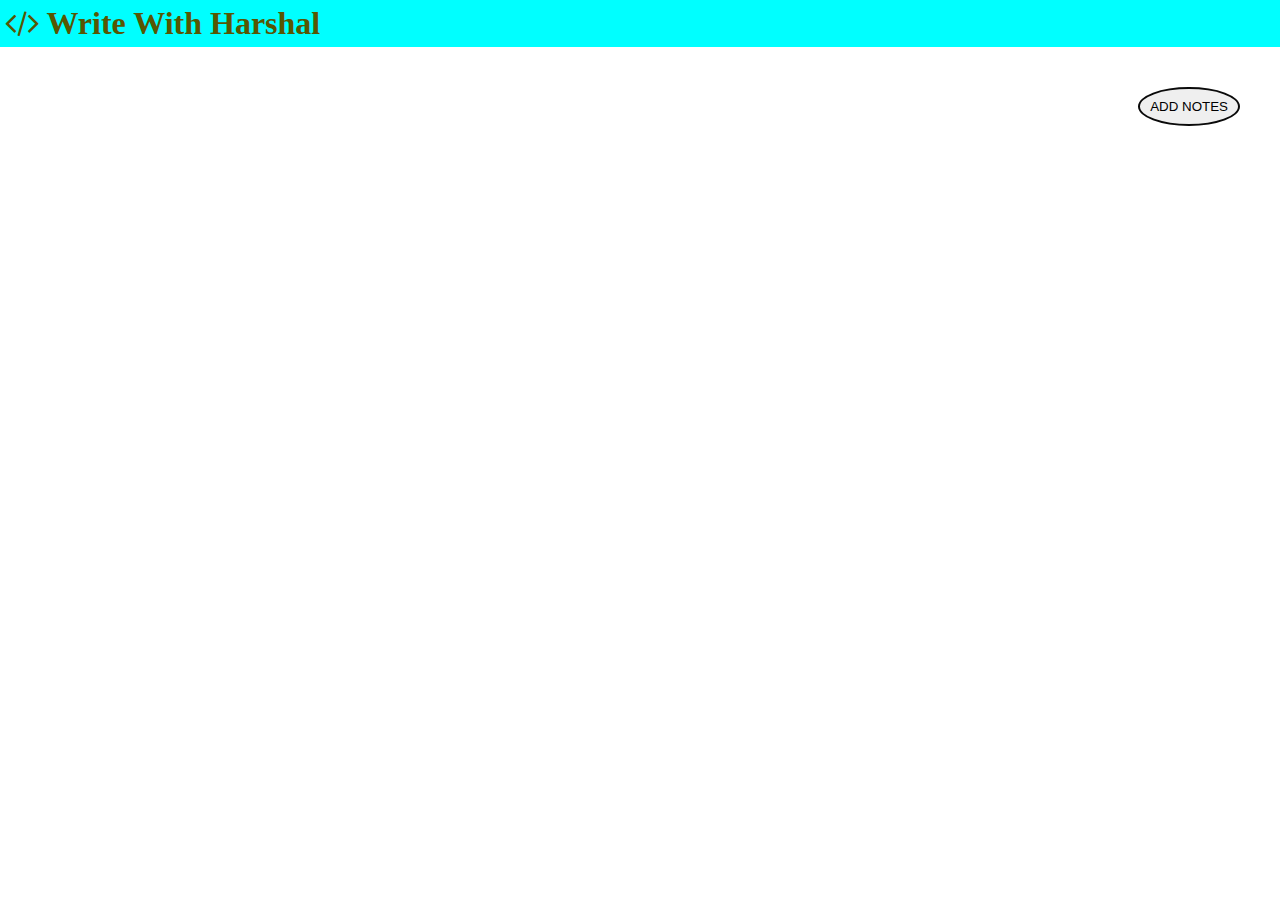
<file: project2/index.html>
<!DOCTYPE html>
<html lang="en">
<head>
    <meta charset="UTF-8">
    <meta http-equiv="X-UA-Compatible" content="IE=edge">
    <meta name="viewport" content="width=device-width, initial-scale=1.0">
    <link rel="stylesheet" href="https://cdnjs.cloudflare.com/ajax/libs/font-awesome/6.4.0/css/all.min.css" />
    <link rel="stylesheet" href="https://maxcdn.bootstrapcdn.com/font-awesome/4.4.0/css/font-awesome.min.css">
    <title>Write, Save, Store With Harshal</title>
    <link rel="stylesheet" href="style.css">
</head>
<body>
    <!-- Html for my heading section  -->
    <div class="container-heading">
        <h1><i class="fa fa-code"></i> Write With Harshal</h1>
    </div>

    <!-- Html for my button to add note -->
    <div class="btn">
        <button id="click-to-add" class="click_me">ADD NOTES</button>
    </div>


    <!-- Html for my creating notes -->
    <!-- This code is automatically generate by my favourite javascript -->
    <script src="script.js"></script>
</body>
</html>
</file>
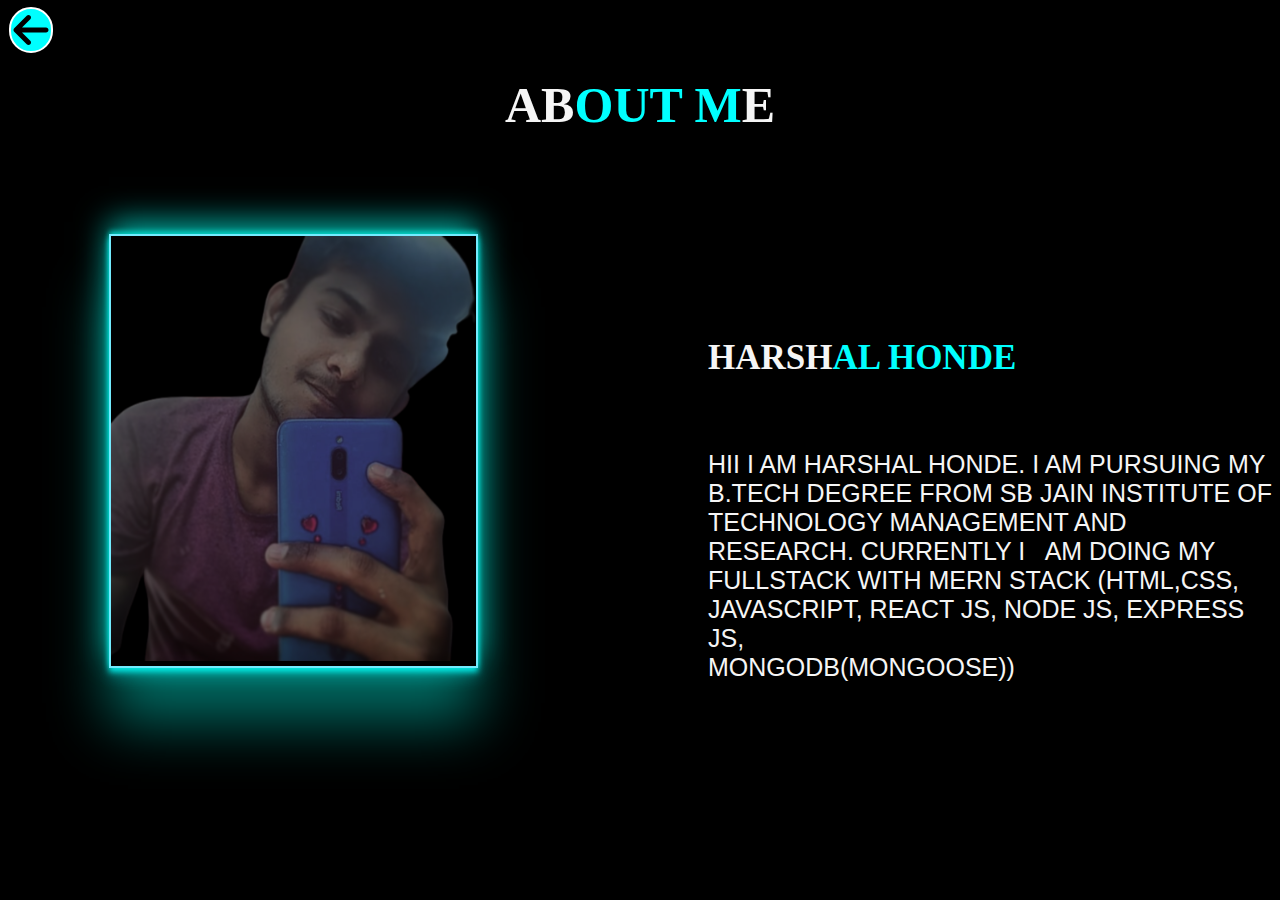
<file: htmlfiles/about_me.html>
<!DOCTYPE html>
<html lang="en">

<head>
    <meta charset="UTF-8">
    <meta http-equiv="X-UA-Compatible" content="IE=edge">
    <meta name="viewport" content="width=device-width, initial-scale=1.0">
    <title>Document</title>
    <link rel="stylesheet" href="/style/style-about.css">
    
</head>

<body>
    <footer>
        <a style="color: whitesmoke;" href="index_Main.html"><span><svg xmlns="http://www.w3.org/2000/svg"
                    viewBox="0 0 384 512">
                    <path
                        d="M214.6 41.4c-12.5-12.5-32.8-12.5-45.3 0l-160 160c-12.5 12.5-12.5 32.8 0 45.3s32.8 12.5 45.3 0L160 141.2V448c0 17.7 14.3 32 32 32s32-14.3 32-32V141.2L329.4 246.6c12.5 12.5 32.8 12.5 45.3 0s12.5-32.8 0-45.3l-160-160z" />
                </svg></span></a>
    </footer>
    <section id="sec-1">
        <h1>AB<span>OUT M</span>E</h1>

        <div class="box-sec-1">
            <img class="img-2" src="/images/photo7.png" />
        </div>
        <h2>HARSH<span>AL HONDE</span></h2>
        <br />
        <p>
            HII I AM HARSHAL HONDE. I AM PURSUING MY B.TECH
            DEGREE FROM SB JAIN INSTITUTE OF TECHNOLOGY MANAGEMENT AND
            RESEARCH. CURRENTLY I &nbsp; AM DOING MY FULLSTACK WITH MERN STACK
            (HTML,CSS, JAVASCRIPT, REACT JS, NODE JS, EXPRESS JS,<br />
            MONGODB(MONGOOSE))
        </p>
        

    </section>

</body>

</html>
</file>
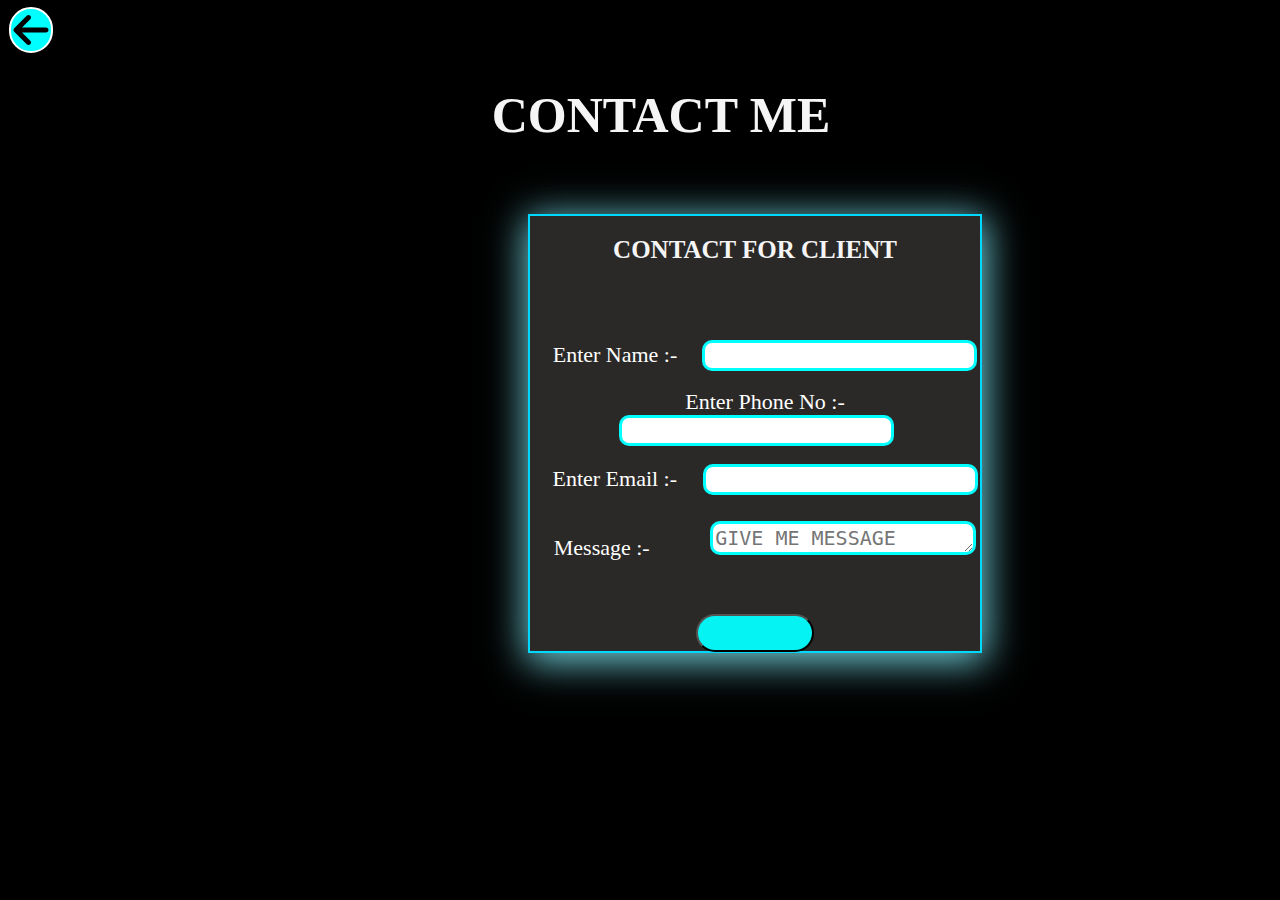
<file: htmlfiles/contact.html>
<!DOCTYPE html>
<html lang="en">

<head>
    <meta charset="UTF-8">
    <meta http-equiv="X-UA-Compatible" content="IE=edge">
    <meta name="viewport" content="width=device-width, initial-scale=1.0">
    <title>Document</title>
    <link rel="stylesheet" href="/style/style-contact.css">
</head>

<body>
    <footer>
        <a style="color: whitesmoke;" href="index_Main.html"><span><svg xmlns="http://www.w3.org/2000/svg"
                    viewBox="0 0 384 512">
                    <path
                        d="M214.6 41.4c-12.5-12.5-32.8-12.5-45.3 0l-160 160c-12.5 12.5-12.5 32.8 0 45.3s32.8 12.5 45.3 0L160 141.2V448c0 17.7 14.3 32 32 32s32-14.3 32-32V141.2L329.4 246.6c12.5 12.5 32.8 12.5 45.3 0s12.5-32.8 0-45.3l-160-160z" />
                </svg></span></a>
    </footer>
    <form id="contactForm">
        <div class="contact-section-1" id="contact-section-1-mycontact">
            <h1>CONTACT <span> ME</span></h1><br><br>
            <div class="for-box-contact">
                <h2><span>CONTACT FOR CLIENT</span></h2><br><br>
                <label class="name-box" for="name">Enter Name :-</label><!--label for name-->
                <input type="text" id="name" name="text1" class="text-contact"><br><br>
                <label for="number">Enter Phone No :-</label><!--label for phonenumber-->
                <input type="text" id="email" class="phoneno-contact"><br><br>
                <label for="email">Enter Email :-<label><!--label for Email-->
                        <input type="text" id="age" name="email1" class="email-contact"><br><br>
                        <label class="text-box" for="message">Message :-</label><!--label for message-->
                        <textarea rows="1" cols="20" name="comment" form="usrform" class="textarea-contact"
                            placeholder="GIVE ME MESSAGE" id="place"></textarea><br><br><br>
                        <!-- <a href="" id="submit" type="submit">submit</a> -->
                        <button type="submit"></button>
            </div>
        </div>
    </form>
    <script>
        const firebaseConfig = {
            apiKey: "AIzaSyDPWErEfOWCcxuFVKLvvgY6bquPkYKeRlM",
            authDomain: "prac8firebase-2eaec.firebaseapp.com",
            projectId: "prac8firebase-2eaec",
            storageBucket: "prac8firebase-2eaec.appspot.com",
            databaseURL: "https://sbjain-2d7bf-default-rtdb.firebaseio.com/",
            messagingSenderId: "579064204925",
            appId: "1:579064204925:web:cd2e9a3de87bef00bfeb14",
            measurementId: "G-YJ7SJXMY6C",
        };
        firebase.initializeApp(firebaseConfig);
        var messageRef = firebase.database().ref("Employees");
        document.getElementById("contactForm").addEventListener("submit", submitForm);
        function submitForm() {
            var name1 = document.getElementById("name").value;
            var email1 = document.getElementById("email").value;
            var age1 = document.getElementById("age").value;
            var place1 = document.getElementById("place").value;
            save(name1, email1, age1, place1);
            document.getElementById("contactForm").reset();
        }
        function save(name1, email1, age1, place1) {
            var newMessageRef = messageRef.push();
            newMessageRef.set({
                name: name1,
                Phonenumber: email1,
                email: age1,
                message: place1,
            });
        }
    </script>
</body>

</html>
</file>
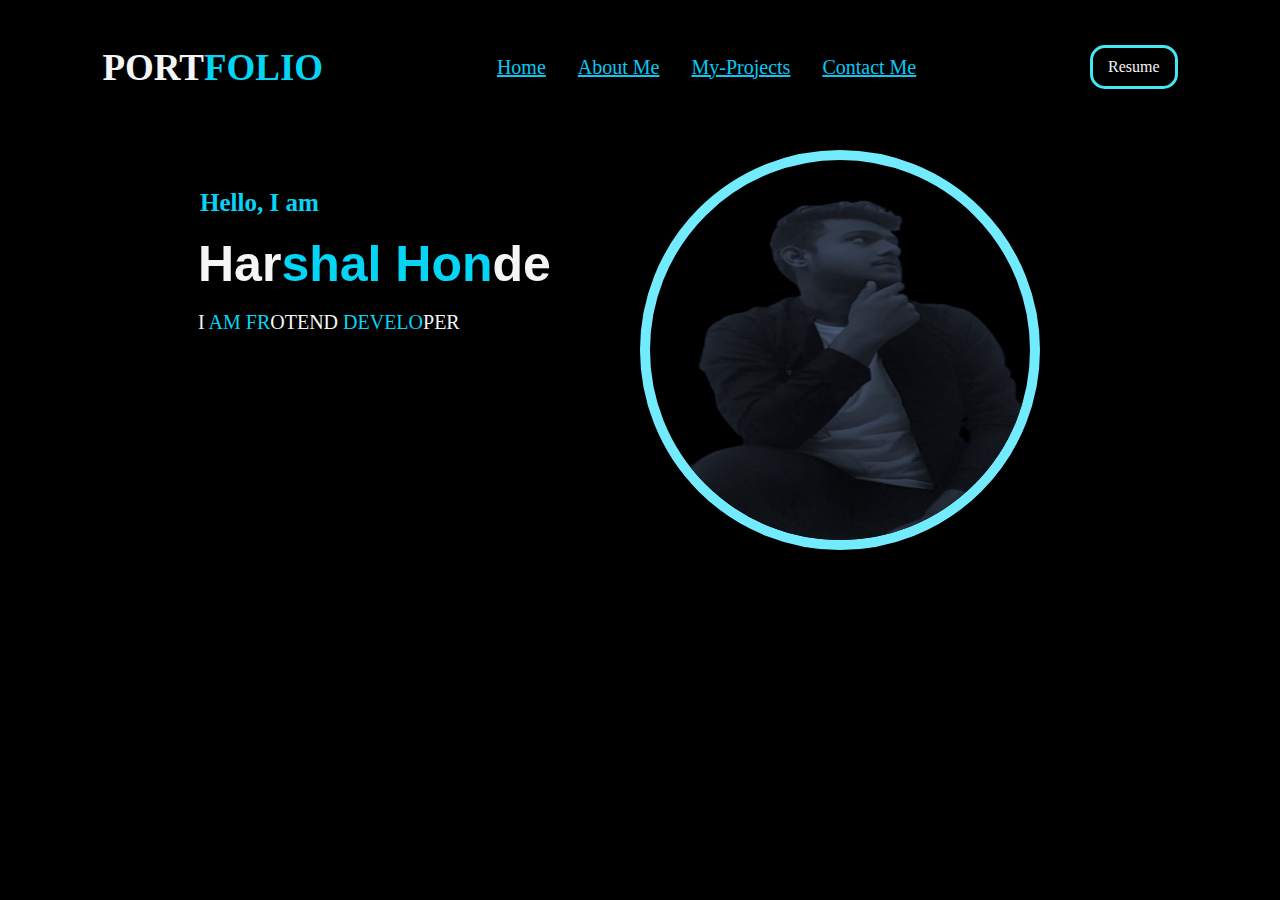
<file: htmlfiles/index_Main.html>
<!DOCTYPE html>
<html lang="en">

<head>
    <meta charset="UTF-8">
    <meta http-equiv="X-UA-Compatible" content="IE=edge">
    <meta name="viewport" content="width=device-width, initial-scale=1.0">
    <link rel="stylesheet" href="/style/style-main.css">
    <title>Document</title>
</head>

<body>
    
    <div class="navbar" id="home">
        <nav>
            <h2 class="logo-1">PORT<span>FOLIO</span></h2>
            <ul>
                <li><a href="#">Home</a></li>
                <li><a href="about_me.html">About Me</a></li>
                <li><a href="projects.html">My-Projects</a></li>
                <li><a href="contact.html">Contact Me</a></li>
            </ul>
            <a href="#" class="btn">Resume</a>
        </nav>
        <div class="title">
            <h5><span>Hello, I am </span></h5>
            <br />
            <h1>Har<span>shal Hon</span>de</h1>
            <br />
            <p>I <span> AM FR</span>OTEND<span> DEVELO</span>PER</p><br><br><br>

            <!-- image tag -->
            <img class="img" src="/images/photo3.png">
        </div>
        <img class="img-1" src="/images/photo3.png">
    </div>

</body>

</html>
</file>
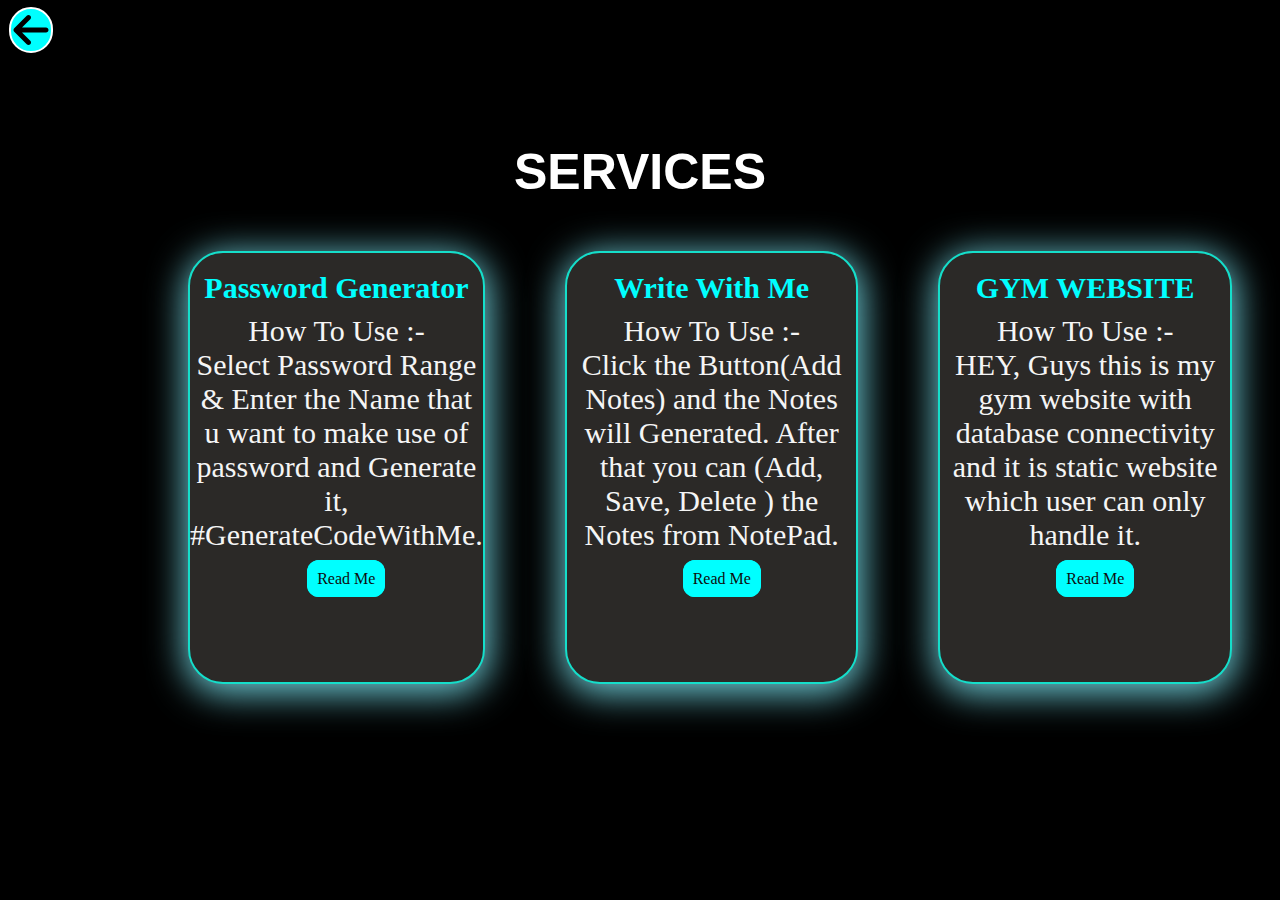
<file: htmlfiles/projects.html>
<!DOCTYPE html>
<html lang="en">

<head>
  <meta charset="UTF-8">
  <meta http-equiv="X-UA-Compatible" content="IE=edge">
  <meta name="viewport" content="width=device-width, initial-scale=1.0">
  <title>My-Projects-section</title>
  <link rel="stylesheet" href="/style/style-project.css">
</head>
<body>

  <footer>
    <a style="color: whitesmoke;" href="index_Main.html"><span><svg xmlns="http://www.w3.org/2000/svg"
          viewBox="0 0 384 512">
          <path
            d="M214.6 41.4c-12.5-12.5-32.8-12.5-45.3 0l-160 160c-12.5 12.5-12.5 32.8 0 45.3s32.8 12.5 45.3 0L160 141.2V448c0 17.7 14.3 32 32 32s32-14.3 32-32V141.2L329.4 246.6c12.5 12.5 32.8 12.5 45.3 0s12.5-32.8 0-45.3l-160-160z" />
        </svg></span></a>
  </footer>
  <section class="services-1">
    <h1>SERV<span>ICES</span></h1>

    <div id="service-section-1">
      <div class="box1-section1">
        <div class="service-section-1-box1">
          <i class="fa-sharp fa-solid fa-bars"></i>
          <h2>Password Generator</h2>
          <br />
          <p>
            How To Use :-<br>Select Password Range & Enter the Name that u want to
            make use of password and Generate it, #GenerateCodeWithMe.
          </p>
          <br />
          <a class="service-button1" href="/project1/password.html">Read Me</a>
        </div>

        <div class="service-section-1-box2">
          <i class="fa-sharp fa-solid fa-bars"></i>
          <h2>Write With Me </h2>
          <br />
          <p>
            How To Use :- <br>Click the Button(Add Notes) and the Notes will Generated. After that you can (Add, Save, Delete ) the Notes from NotePad.
          </p>
          <br />
          <a class="service-button2" href="/project2/index.html">Read Me</a>
        </div>

        <div class="service-section-1-box3">
          <i class="fa-sharp fa-solid fa-bars"></i>
          <h2>GYM WEBSITE</h2>
          <br />
          <p>
            How To Use :- <br>HEY, Guys this is my gym website with database connectivity and it is static website which user can only handle it.
          </p>
          <br />
          <a class="service-button3" href="/project3/index.html">Read Me</a>
        </div>
      </div>
    </div>
  </section>
</body>

</html>
</file>
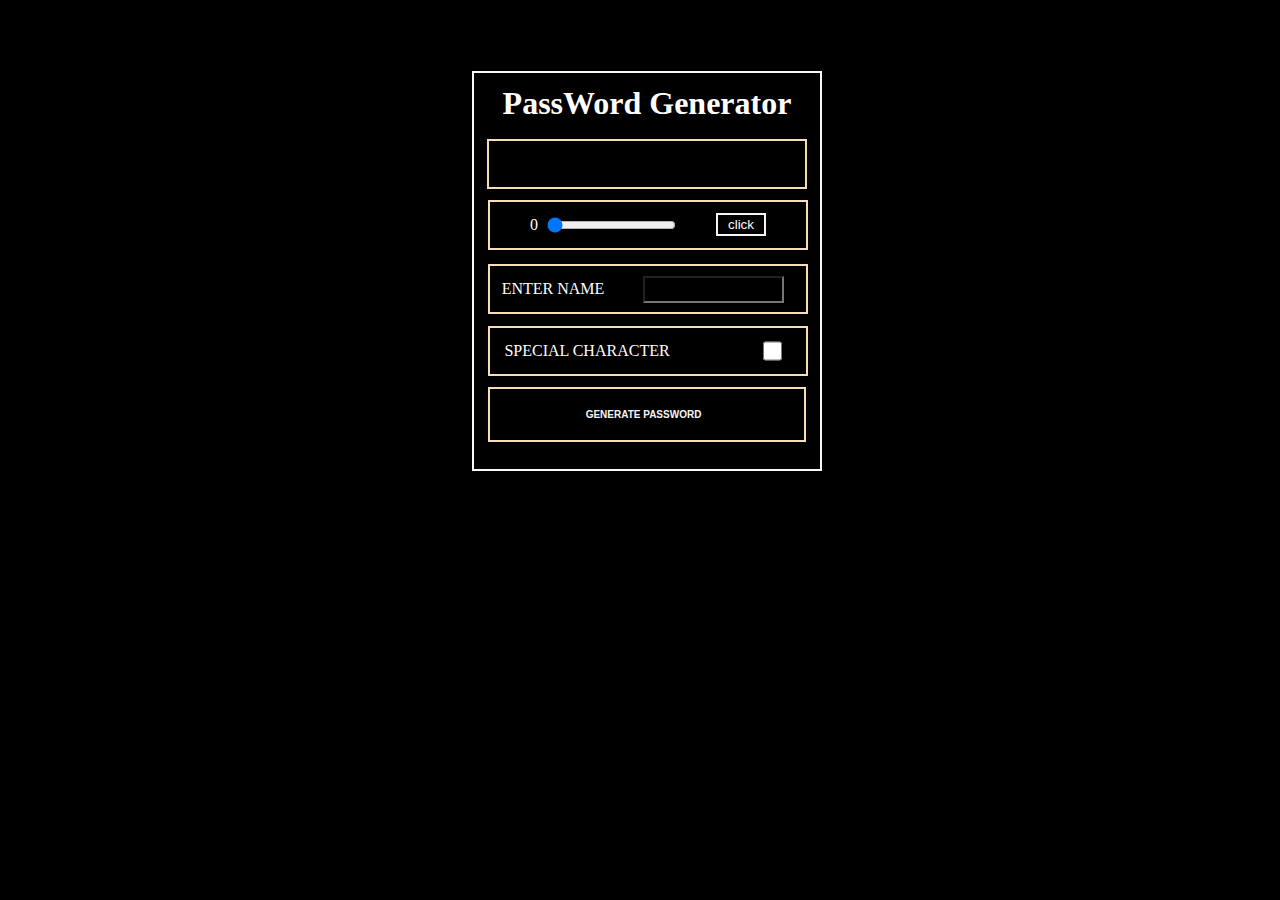
<file: project1/password.html>
<!DOCTYPE html>
<html lang="en">

<head>
    <meta charset="UTF-8" />
    <meta http-equiv="X-UA-Compatible" content="IE=edge" />
    <meta name="viewport" content="width=device-width, initial-scale=1.0" />
    <title>Password Generator From Html Css & JavaScript</title>
    <link rel="stylesheet" href="style.css">
</head>

<body>
    <div class="mybody">
        <div class="container">
            <h1>PassWord Generator</h1>
            <button id="btn-2" onclick="functiontogenratepass()">
                GENERATE PASSWORD
            </button>
        </div>

        <div class="container-display">
        </div>
        <div class="class-range">
            <span class="num">0</span>
            <input type="range" value="0" min="0" max="30" />
            <button id="btn" onclick="hello()">click</button>

        </div>

        <div class="input-name">
            <p>ENTER NAME</p>
            <input id="inp-name" type="text" />
        </div>

        <div class="checked-value-for-special-character">
            SPECIAL CHARACTER<input id="special-char" type="checkbox" />
        </div>
    </div>

   <script src="script.js"></script>
</body>

</html>
</file>
<file: project2/style.css>
/* universal selector  */
* {
  margin: 0;
  padding: 0;
  box-sizing: border-box;
}


/* container class for header */
.container-heading {
  /* border: 2px solid red; */
  background-color: aqua;
  color: rgb(87, 86, 2);
  padding: 5px;
}

/* Design to my button */
.btn {
  display: flex;
  flex-direction: row-reverse;
  margin-top: 40px;
  margin-right: 40px;
}

.click_me {
  border: 2px solid rgb(10, 10, 10);
  padding: 10px;
  font: bold;
  font-family: "Franklin Gothic Medium", "Arial Narrow", Arial, sans-serif;
  border-radius: 80%;
}

.click_me:hover {
  background-color: aqua;
  font-size: 15px;
  font-weight: normal;
  color: rgb(87, 86, 2);
  border: 3px solid rgb(87, 86, 2);
}

/* For creating my notes  */
.create_note {
  border: 2px solid rgb(7, 7, 7);
  height: 250px;
  width: 400px;
  margin-bottom: 18px;
  margin-left: 20px;
}

textarea{
  /* border: 2px solid rgb(11, 11, 11); */
  height: 202px;
  width: 314px;
  margin-left: 20px;
  margin-top: -19px;
  resize: none;
  border: none;
}
textarea:focus{
    outline: none;
}

.edit_me {
  margin-left: 340px;
  padding: 2px;
  color: rgb(147, 239, 9);
  background-color: rgb(4, 1, 14);
}

.delete_me {
  padding: 2px;
  margin-top: 20px;
  padding-right: 2px;
  color: rgb(250, 10, 10);
  background-color: rgb(4, 1, 14);
}

.edit_me:hover{
    color:rgb(17, 16, 16);
    background-color: rgb(147, 239, 9);
}

.delete_me:hover{
  color:rgb(17, 16, 16);
  background-color: rgb(234, 61, 101);
}

.hidden{
  display: none;
}

.main{
  inline-size: 395px;
  height: 200px;
  overflow-wrap: break-word;
}
</file>
<file: style/style-about.css>
/* my about page css style by design by harshal */
body {
    background-color: black;
  }
  
  #sec-1 h1 {
    color: whitesmoke;
    font-size: 50px;
    text-align: center;
    align-items: center;
    margin-top: 20px;
  }
  
  #sec-1 h2 {
    color: whitesmoke;
    margin-left: 700px;
    /* margin-bottom: 153px; */
    font-size: 35px;
    margin-top: -330px;
  }
  
  #sec-1 p {
    color: whitesmoke;
    margin-left: 700px;
    font-size: 25px;
    font-family: "Trebuchet MS", "Lucida Sans Unicode", "Lucida Grande",
      "Lucida Sans", Arial, sans-serif;
  }
  
  .box-sec-1 {
    margin-top: 100px;
    border: 2px solid rgb(115, 235, 254);
    height: 430px;
    width: 365px;
    margin-left: 101px;
    box-shadow: rgba(3, 238, 218, 0.442) 0px 54px 55px,
      rgba(6, 245, 229, 0.713) 0px -12px 30px, rgb(6, 231, 235) 0px 4px 6px,
      rgba(6, 229, 245, 0.17) 0px 12px 13px,
      rgba(10, 234, 219, 0.672) 0px -3px 5px;
  }
  
  .img-2 {
    height: 425px;
    width: 402px;
    opacity: 0.5;
  }
  
  body {
    background-color: black;
  }
  
  /* Styles for screens smaller than 768px (tablets and mobiles) */
  @media (max-width: 767px) {
    #sec-1 h1 {
      font-size: 30px;
    }
  
    #sec-1 h2,
    #sec-1 p {
      margin-left: 0;
      text-align: center;
      margin-top: 20px;
    }
  
    .box-sec-1 {
      margin: 50px auto;
      width: 80%;
      height: auto;
      border: none;
      box-shadow: rgba(3, 238, 218, 0.442) 0px 54px 55px,
        rgba(6, 245, 229, 0.713) 0px -12px 30px, rgb(6, 231, 235) 0px 4px 6px,
        rgba(6, 229, 245, 0.17) 0px 12px 13px,
        rgba(10, 234, 219, 0.672) 0px -3px 5px;
    }
  
    .img-2 {
      height: auto;
      width: 100%;
      max-width: 400px;
      opacity: 1;
    }
  }
  
  span {
    color: aqua;
  }
  
  footer svg {
    height: 40px;
    width: 42px;
    border: 2px solid white;
    background-color: aqua;
    border-radius: 40px;
    transform: rotate(-0.25turn);
  }
  
  /* my about page css style by design by harshal */
</file>
<file: style/style-contact.css>
/* my contact us page css style by design by harshal */
.contact-section-1 h1 {
    text-align: center;
    align-items: center;
    color: whitesmoke;
    font-size: 50px;
    margin-top: 15px;
    margin-left: -58px;
  }
  
  .contact-section-1 {
    text-align: center;
    align-items: center;
    margin-left: 520px;
    margin-right: 420px;
    margin-top: 30px;
    height: 100px;
  }
  
  .text-contact {
    margin-top: 20px;
    color: whitesmoke;
  }
  
  .for-box-contact label {
    font-size: 22px;
    color: white;
    margin-left: 20px;
  }
  
  .text-box {
    padding-right: 55px;
  }
  
  .phoneno-contact {
    margin-left: 3px;
    border: 4px solid aqua;
  }
  
  .name-box {
    padding-right: 21px;
  }
  
  .for-box-contact {
    border: 2px solid rgb(0, 217, 255);
    height: 435px;
    width: 450px;
    background-color: rgb(43, 41, 39);
    -webkit-box-shadow: 1px 6px 36px 3px rgba(112, 208, 219, 1);
    -moz-box-shadow: 1px 6px 36px 3px rgba(112, 208, 219, 1);
    box-shadow: 1px 6px 36px 3px rgba(112, 208, 219, 1);
  }
  
  .contact-section-1 h2 {
    text-align: center;
    align-items: center;
    margin-top: 20px;
    color: whitesmoke;
    font-size: 25px;
  }
  
  .contact-section-1 a,
  button {
    order: 2px solid #22ff52;
    text-decoration: none;
    padding: 17px;
    padding-left: 97px;
    font-size: 137px;
    border-radius: 33px;
    color: black;
    background-color: #05f3f3;
    font-weight: bolder;
    cursor: pointer;
  }
  
  .contact-section-1 input,
  textarea {
    border: 3px solid aqua;
    border-radius: 10px;
    font-size: 20px;
    color: black;
  }
  
  body {
    background-color: black;
  }
  
  
  @media only screen and (max-width: 768px) {
    /* for mobile */
    .contact-section-1 h1 {
      margin-left: 20px;
    }
    .contact-section-1 {
      margin-left: 20px;
      margin-right: 20px;
      margin-top: 50px;
    }
  
    .for-box-contact {
      height: auto;
      width: auto;
      padding: 20px;
    }
  
    .for-box-contact label {
      font-size: 18px;
      margin-left: 0;
    }
  
    .contact-section-1 input,
    textarea {
      width: 100%;
      margin-bottom: 10px;
    }
  
    .contact-section-1 a,
    button {
      font-size: 20px;
      padding: 10px;
      padding-left: 30px;
      border-radius: 15px;
    }
  }
  
  
  @media only screen and (min-width: 769px) and (max-width: 1024px) {
    /* for tablet */
    .contact-section-1 {
      margin-left: 50px;
      margin-right: 50px;
      margin-top: 50px;
    }
  
    .for-box-contact {
      height: auto;
      width: auto;
      padding: 30px;
    }
  
    .for-box-contact label {
      font-size: 20px;
    }
  
    .contact-section-1 input,
    textarea {
      width: 100%;
      margin-bottom: 15px;
    }
  
    .contact-section-1 a,
    button {
      font-size: 30px;
      padding: 15px;
      padding-left: 50px;
      border-radius: 20px;
    }
  }
  
  footer svg {
    height: 40px;
    width: 42px;
    border: 2px solid white;
    background-color: aqua;
    border-radius: 40px;
    transform: rotate(-0.25turn);
    /* margin-top: -200px; */
  }
  
  
  
  /* my contact us page css style by design by harshal */
</file>
<file: style/style-main.css>
/* my main page css style top page design by harshal  */
* {
  box-sizing: border-box;
  padding: 0;
  margin: 0;
}

html {
  scroll-behavior: smooth;
}

body {
  background: rgb(0, 0, 0);
}

.navbar {
  height: 100vh;
  width: 100%;
  background-color: rgb(0, 0, 0);
}

nav {
  display: flex;
  align-items: center;
  justify-content: space-between;
  padding-top: 45px;
  padding-left: 8%;
  padding-right: 8%;
}

.logo-1 {
  color: whitesmoke;
  font-size: 37px;
}

ul {
  display: flex;
  /* flex-direction: column; */
  /* make list items stack vertically */
  align-items: center;
  /* center the list items */
  justify-content: center;
  /* center the entire list */
  height: 100%;
  /* make the list take up the entire height of the navbar */
  margin: 0;
  /* remove the default margin */
}

ul li {
  margin: 8px;
  list-style: none;
}

ul li a {
  padding: 8px;
  text-decoration: none;
  color: rgb(10, 200, 243);
  font-size: 20px;
  text-decoration: underline;
}

ul li a:hover {
  border: 3px solid rgb(115, 235, 254);
  border-radius: 15px;
  color: rgb(7, 7, 7);
  font-size: 20px;
  font-weight: bold;
  color: aqua;
  background-color: rgb(10, 93, 105);
  box-shadow: rgba(62, 150, 146, 0.25) 0px 14px 28px,
    rgba(10, 115, 123, 0.22) 0px 10px 10px;
    text-decoration: none;
}

span {
  color: rgb(5, 213, 245);
}

.btn {
  border: 3px solid rgb(66, 232, 244);
  padding: 10px;
  padding-left: 15px;
  padding-right: 15px;
  border-radius: 15px;
  text-decoration: none;
  color: whitesmoke;
  transition: transform 0.4s;
}

.btn:hover {
  background-color: rgb(115, 235, 254);
  color: black;
  box-shadow: rgba(70, 149, 159, 0.3) 0px 19px 38px,
    rgba(17, 128, 165, 0.22) 0px 15px 12px;
  /* font-size: 18px; */
  transform: scale(1, 1.1);
  border: 5px solid rgb(7, 66, 75);
}

.title {
  color: whitesmoke;
}

.title h5 {
  margin-top: 100px;
  margin-left: 200px;
  /* border: 2px solid red; */
  /* margin-right: 1100px; */
  font-size: 25px;
  font-family: "Times New Roman", Times, serif;
}

.title h1 {
  /* margin-right: 761px; */
  /* border: 2px solid red; */
  margin-left: 198px;
  font-size: 50px;
  font-family: "Franklin Gothic Medium", "Arial Narrow", Arial, sans-serif;
}

.title p {
  margin-left: 198px;
  font-size: 20px;
}

@media only screen and (max-width: 895px) {
  nav {
    flex-direction: column;
    align-items: center;
    justify-content: center;
  }

  .logo-1 {
    margin-bottom: 20px;
  }

  ul {
    width: 100%;
  }

  ul li {
    margin: 0;
  }

  ul li a {
    padding: 10px 0;
    margin-left: 10px;
  }

  .btn {
    margin-top: 20px;
  }

  .title h5,
  .title h1,
  .title p {
    margin-left: 100px;
  }

  .img {
    display: none;
  }
}

@media only screen and (max-width: 500px) {
  ul {
    width: 100%;
    display: flex;
    flex-direction: column;
  }

  ul li {
    margin-top: 15px;
  }

  li:last-child {
    margin-bottom: 15px;
  }
}
@media only screen and (min-width: 894px) {
  .img-1 {
    display: none;
  }
}

.img {
  border: 10px solid rgb(115, 235, 254);
  height: 400px;
  width: 400px;
  border-radius: 50%;
  position: relative;
  left: 50%;
  margin-top: -238px;
}
.img-1 {
  border: 10px solid rgb(115, 235, 254);
  height: 400px;
  width: 400px;
  border-radius: 50%;
  position: relative;
  /* left: 50%;
    margin-top: -238px; */
}

/* my main page css style top page design by harshal  */
</file>
<file: style/style-project.css>
/* my project page css style by design by harshal */

body {
  background-color: black;
}

.services-1 h1 {
  color: white;
  align-items: center;
  text-align: center;
  margin-top: 87px;
  font-size: 50px;
  font-family: "Gill Sans", "Gill Sans MT", Calibri, "Trebuchet MS", sans-serif;
}

.box1-section1 {
  display: flex;
  margin-left: 130px;
  margin-top: 50px;
}

.service-section-1-box1,
.service-section-1-box2,
.service-section-1-box3 {
  position: relative;
  height: 355px;
  width: 350px;
  border: 2px solid rgb(21, 222, 202);
  border-radius: 35px;
  margin-left: 30px;
  background-color: rgb(43, 41, 39);
  -webkit-box-shadow: 1px 6px 36px 3px rgba(112, 208, 219, 1);
  -moz-box-shadow: 1px 6px 36px 3px rgba(112, 208, 219, 1);
  box-shadow: 1px 6px 36px 3px rgba(112, 208, 219, 1);
  overflow: none;
}

.service-section-1-box1 h2,
.service-section-1-box2 h2,
.service-section-1-box3 h2 {
  text-align: center;
  align-items: center;
  color: aqua;
  margin-top: 18px;
  font-size: 30px;
}

.service-section-1-box1 p,
.service-section-1-box2 p,
.service-section-1-box3 p {
  color: whitesmoke;
  font-size: 30px;
  align-items: center;
  text-align: center;
  /* border: 2px solid red; */
  position: relative;
  top: -15%;
}

.service-button1,
.service-button2,
.service-button3 {
  text-decoration: none;
  padding: 8px;
  color: rgb(14, 14, 14);
  background-color: aqua;
  border-radius: 12px;
  border: 2px solid aqua;
  /* margin-left: 130px; */
}

.service-button1:hover,
.service-button2:hover,
.service-button3:hover {
  border: 3px solid rgb(2, 251, 251);
  color: white;
  background-color: rgb(43, 41, 39);
}

.service-section-1-box1 a {
  position: relative;
  top: -20%;
  left: 40%;
}

.service-section-1-box2 a {
  position: relative;
  top: -22%;
  left: 40%;
}

.service-section-1-box3 a {
  position: relative;
  top: -12%;
  left: 40%;
}

@media only screen and (max-width: 767px) {
  .box1-section1 {
    display: block;
    margin: 0 auto;
  }

  .service-section-1-box1,
  .service-section-1-box2,
  .service-section-1-box3 {
    width: 90%;
    margin: 29px auto;
    height: 205px;
  }

  .service-section-1-box1 h2,
  .service-section-1-box2 h2,
  .service-section-1-box3 h2 {
    font-size: 24px;
    margin-top: 12px;
  }

  .service-section-1-box1 p,
  .service-section-1-box2 p,
  .service-section-1-box3 p {
    font-size: 18px;
    margin-top: 1px;
  }

  .service-section-1-box1 a,
  .service-section-1-box2 a,
  .service-section-1-box3 a {
    position: relative;
    top: -15%;
    left: 40%;
    margin-top: -30px;
  }
}

/* For screens between 768px and 1023px */
@media only screen and (min-width: 768px) and (max-width: 1023px) {
  .box1-section1 {
    display: flex;
    flex-wrap: wrap;
    justify-content: center;
    margin-left: 20px;
  }

  .service-section-1-box1,
  .service-section-1-box2,
  .service-section-1-box3 {
    width: 40%;
    margin: 20px;
    height: auto;
  }

  .service-section-1-box1 h2,
  .service-section-1-box2 h2,
  .service-section-1-box3 h2 {
    font-size: 26px;
    margin-top: 16px;
  }

  .service-section-1-box1 p,
  .service-section-1-box2 p,
  .service-section-1-box3 p {
    font-size: 20px;
  }

  .service-section-1-box1 a,
  .service-section-1-box2 a,
  .service-section-1-box3 a {
    position: relative;
    top: -18%;
    left: 40%;
  }
}

/* For screens larger than 1023px */
@media only screen and (min-width: 1024px) {
  .box1-section1 {
    display: flex;
    justify-content: center;
    margin-left: 140px;
    margin-top: 50px;
  }

  .service-section-1-box1,
  .service-section-1-box2,
  .service-section-1-box3 {
    width: 350px;
    margin: 0 40px;
    height: auto;
  }

  .service-section-1-box1 h2,
  .service-section-1-box2 h2,
  .service-section-1-box3 h2 {
    font-size: 30px;
    margin-top: 18px;
  }

  .service-section-1-box1 p,
  .service-section-1-box2 p,
  .service-section-1-box3 p {
    font-size: 30px;
    top: -15%;
  }

  .service-section-1-box1 a,
  .service-section-1-box2 a,
  .service-section-1-box3 a {
    position: relative;
    top: -22%;
    left: 40%;
  }
}

footer svg {
  height: 40px;
  width: 42px;
  border: 2px solid white;
  background-color: aqua;
  border-radius: 40px;
  transform: rotate(-0.25turn);
  /* margin-top: -200px; */
}

/* my project page css style by design by harshal */
</file>
<file: project1/style.css>
* {
    margin: 0;
    padding: 0;
    box-sizing: border-box;
    background: black;
    color: white;
    text-align: center;
}
                
.mybody {
    display: flex;
    justify-content: center;
    align-items: center;
    /* border: 2px solid black; */
    margin-top: 178px;
}

.container h1 {
    margin-top: 12px;
    position: relative;
    color: #FFFFFF;
    text-decoration: none;
}

.container h1::after {
    content: "";
    position: absolute;
    width: 100%;
    height: 2px;
    bottom: 0;
    left: 0;
    background-color: #f9fbfb;
    transform-origin: bottom right;
    transition: transform 0.25s ease-out;
}

.container h1::after {
    transform: scaleX(0);
}

.container h1:hover::after {
    transform: scaleX(1);
}

.container h1:hover::after {
    transform-origin: bottom left;
}

.container {
    /* display: flex;
    justify-content: center;
    align-items: center; */
    height: 400px;
    width: 350px;
    border: 2px solid rgb(250, 248, 252);
    margin-top: -107px;
}

.container-display {
    display: flex;
    align-items: center;
    justify-content: center;
    height: 50px;
    width: 320px;
    color: white;
    border: 2px solid wheat;
    margin-left: -335px;
    margin-top: -321px;
    overflow: hidden;
}

.class-range {
    color: white;
    height: 50px;
    width: 320px;
    border: 2px solid wheat;
    margin-left: -319px;
    margin-top: -200px;
    display: flex;
    justify-content: center;
    align-items: center;
}

.class-range p {
    margin-right: -65px;
    margin-left: 9px;
    margin-top: 28px;
}

.num {
    margin-right: 9px;
}

#btn {
    border: 2px solid whitesmoke;
    margin-left: 40px;
    padding-top: 2px;
    padding-bottom: 2px;
    padding-left: 10px;
    padding-right: 10px;
}

.checked-value-for-special-character {
    height: 50px;
    width: 320px;
    border: 2px solid wheat;
    margin-left: -320px;
    margin-top: 53px;
    display: flex;
    justify-content: center;
    align-items: center;
}

.checked-value-for-special-character input {
    margin-right: 10px;
    height: 90px;
    width: 19px;
    margin-left: 93px;
}

.input-name {
    height: 50px;
    width: 320px;
    border: 2px solid wheat;
    margin-left: -320px;
    margin-top: -71px;
    display: flex;
    justify-content: center;
    align-items: center;
}

.input-name input {
    margin-right: 10px;
    height: 27px;
    width: 141px;
    margin-left: 39px;
    padding-left: 10px;
}

#btn-2 {
    color: whitesmoke;
    border: 2px solid wheat;
    margin-top: 265px;
    /* padding: 9px; */
    padding-right: 103px;
    padding-left: 96px;
    padding-top: 20px;
    padding-bottom: 20px;
    font-size: 10px;
    font-weight: bolder;
    cursor: pointer;
}
</file>
